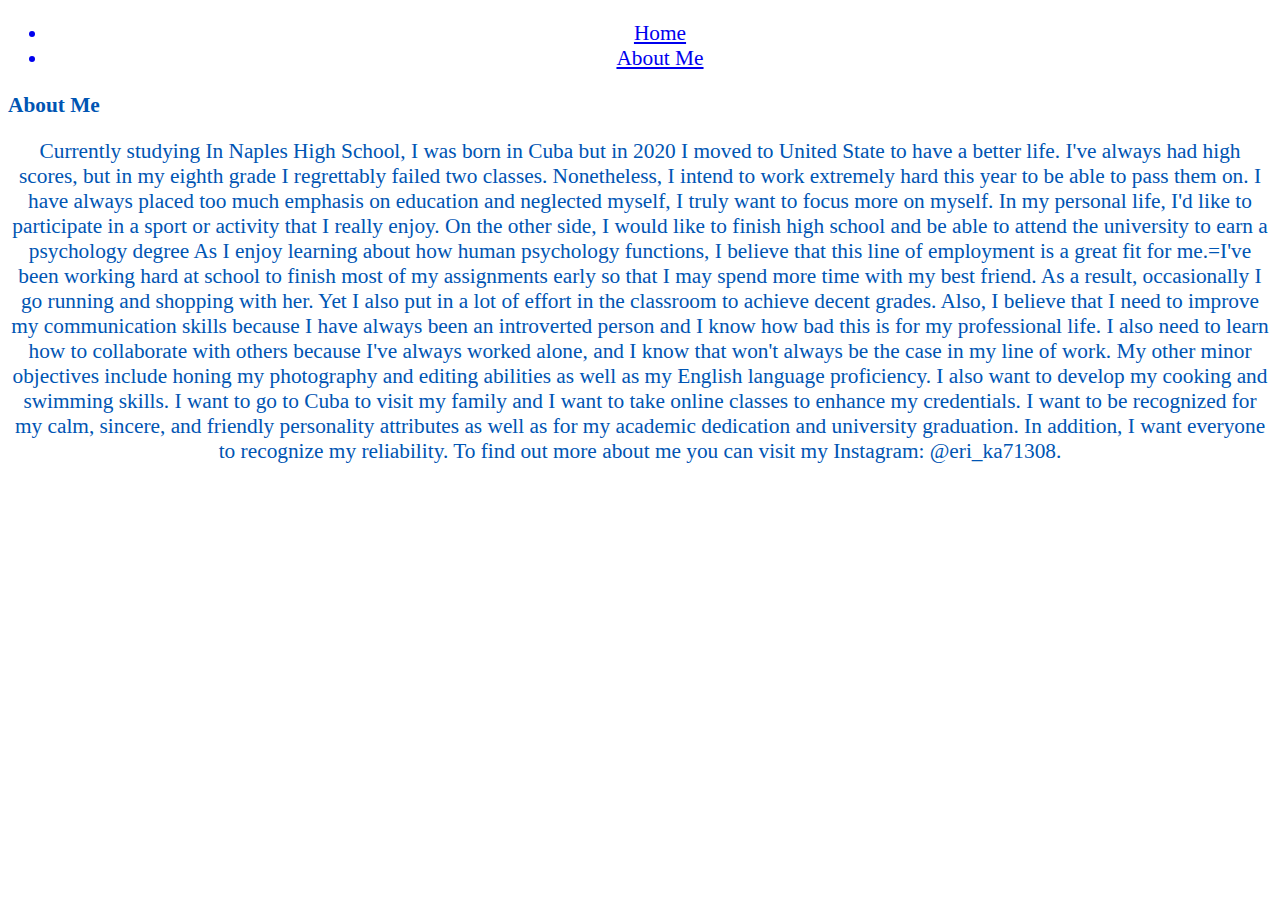
<file: aboutme.html>
<!DOCTYPE html>
<html>
  <head>
    <link rel="stylesheet" href="./style.css" type="text/css">
    <title>About Me</title>
  </head>
  <header>
    <nav>
      <ul>
        <a href="./index.html"><li>Home</li></a>
        <a href="./aboutme.html"><li>About Me</li></a>
        </ul>
       </nav>
     </header>
   <body>
       <h1>About Me</h1>
       <p>Currently studying In Naples High School, I was born in Cuba but in 2020 I moved to United State to have a better life. I've always had high scores, but in my eighth grade I regrettably failed two classes. Nonetheless, I intend to work extremely hard this year to be able to pass them on.  
 I have always placed too much emphasis on education and neglected myself, I truly want to focus more on myself. In my personal life, I'd like to participate in a sport or activity that I really enjoy. On the other side, I would like to finish high school and be able to attend the university to earn a psychology degree As I enjoy learning about how human psychology functions, I believe that this line of employment is a great fit for me.=I've been working hard at school to finish most of my assignments early so that I may spend more time with my best friend. As a result, occasionally I go running and shopping with her. Yet I also put in a lot of effort in the classroom to achieve decent grades. Also, I believe that I need to improve my communication skills because I have always been an introverted person and I know how bad this is for my professional life.
 I also need to learn how to collaborate with others because I've always worked alone, and I know that won't always be the case in my line of work. My other minor objectives include honing my photography and editing abilities as well as my English language proficiency. I also want to develop my cooking and swimming skills. I want to go to Cuba to visit my family and I want to take online classes to enhance my credentials. I want to be recognized for my calm, sincere, and friendly personality attributes as well as for my academic dedication and university graduation. In addition, I want everyone to recognize my reliability. To find out more about me you can visit my Instagram: @eri_ka71308.</p>
      </body>
    <footer>
       </footer>
</html>
</file>
<file: style.css>
p {
  text-align: center;
  font-size: 16pt;
}

ul {
  text-align: center;
  font-size: 16pt;
}

ol {
  text-align: center;
  font-size: 16pt;
}

h1{
  font-weight: bold;
  font-style: Time New Roman;
  font-size: 16pt;
}

header {
  color: #0055b3;
  font-size: 16pt;
}

body {
  color: #0055b3;
  font-size: 16pt;
}

footer {
  color: #0055b3;
  font-size: 16pt;
}
</file>
